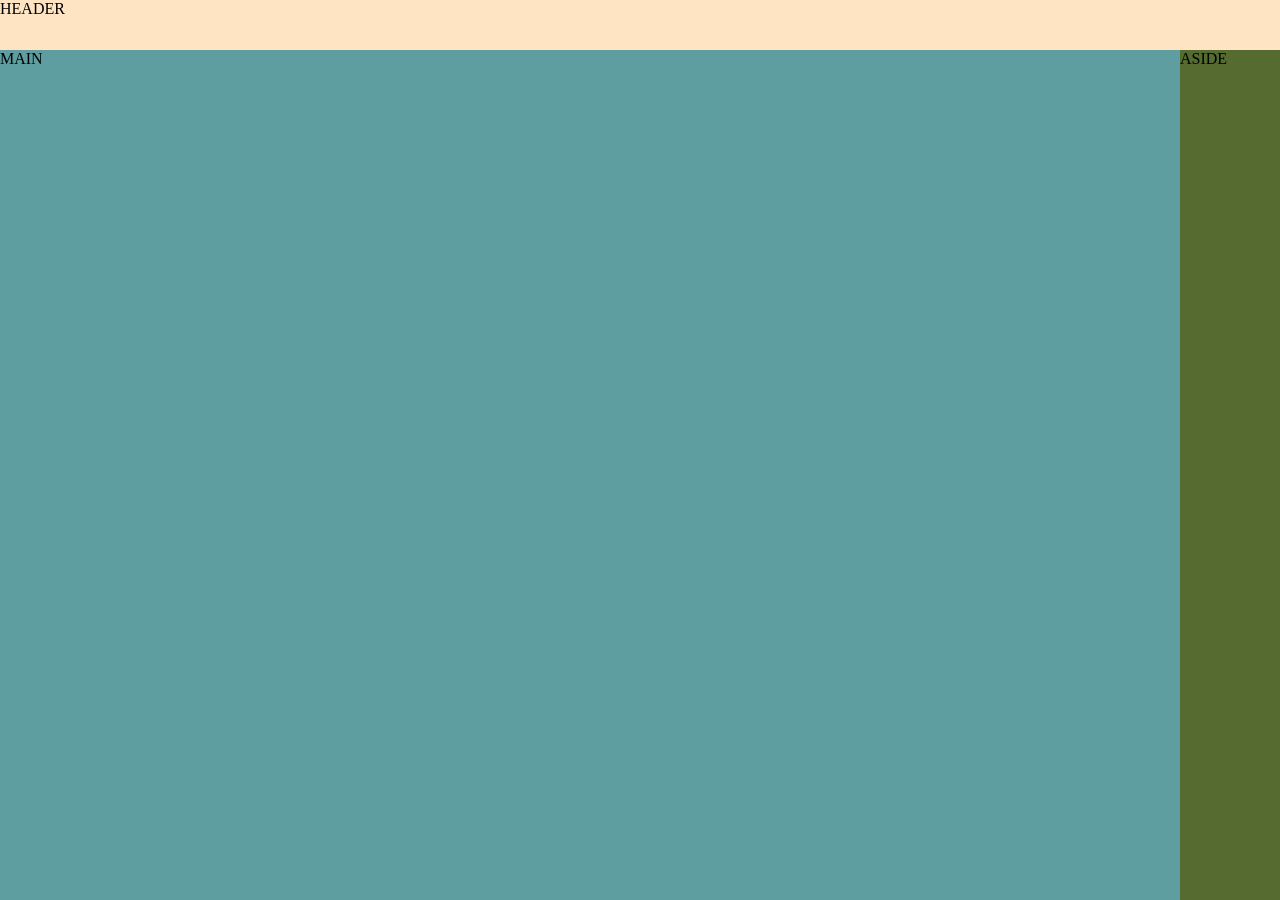
<file: index.html>
<!DOCTYPE html>
<html lang="en">
<head>
    <meta charset="UTF-8">
    <meta name="viewport" content="width=device-width, initial-scale=1.0">
    <link rel="stylesheet" href="./style1.css">
    <title>GRID LAYOUT</title>
</head>
<body class="">
    <header><p>HEADER</p></header>
    <aside><p>ASIDE</p></aside>
    <main><p>MAIN</p></main>
    
</body>
</html>
</file>
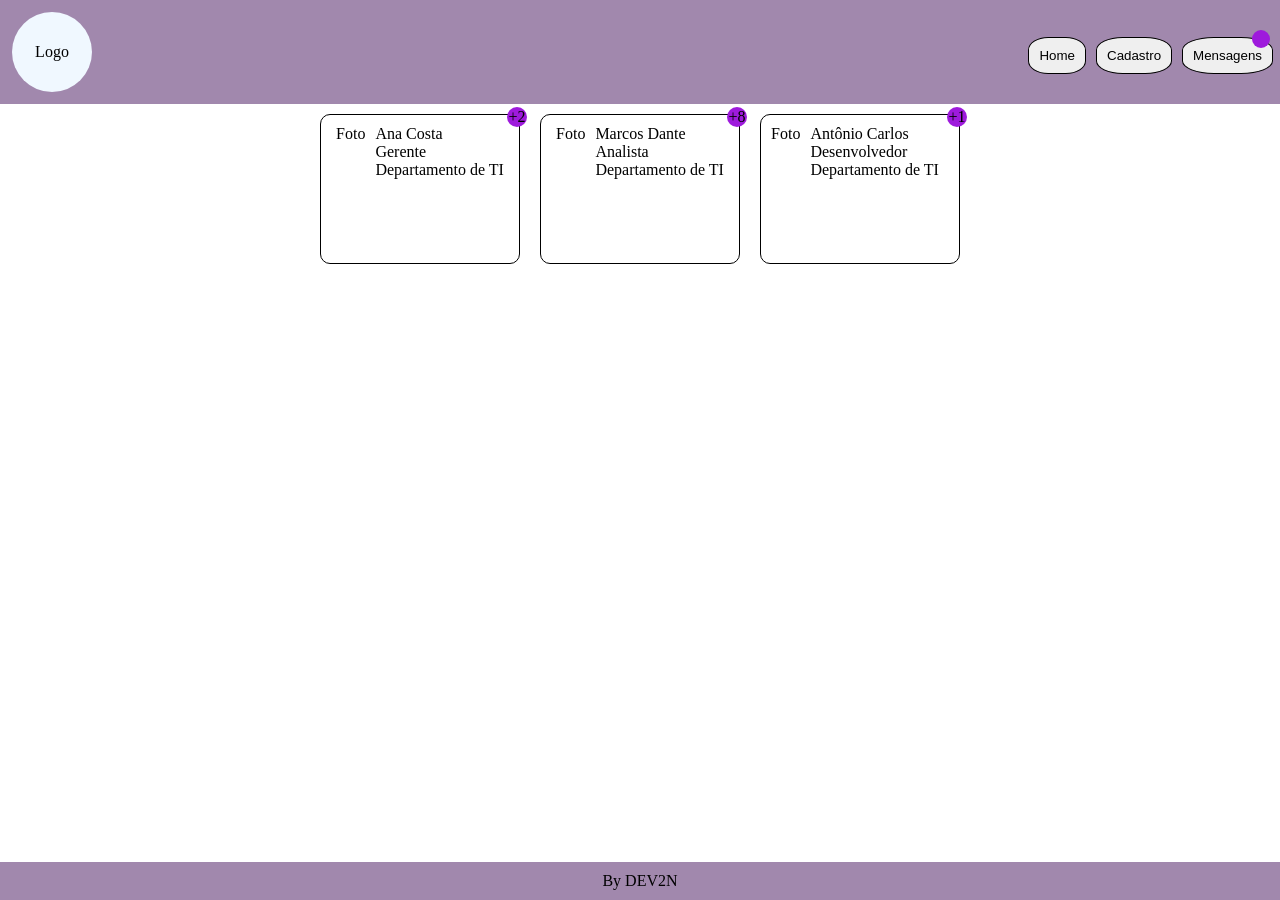
<file: exercicio.html>
<!DOCTYPE html>
<html lang="pt-br">
<head>
    <meta charset="UTF-8">
    <meta name="viewport" content="width=device-width, initial-scale=1.0">
    <link rel="stylesheet" href="./exercicio.css">
    <title>Document</title>
</head>
<body>
    <div class="container">
    <header>
        <div class="logo">Logo</div>
        <nav>
            <div><button>Home</button></div>
            <div><button>Cadastro</button></div>
            <div>
                <button>Mensagens</button>
            <div class="notificacao"></div>
            </div>
        </nav>
    </header>

    <main>
        <div class="box">
            <p>Foto</p>
            <p>Ana Costa <br>Gerente <br>Departamento de TI</p>
            <div class="msg">+2</div>
        </div>
        <div class="box">
            <p>Foto</p>
            <p>Marcos Dante <br>Analista <br>Departamento de TI</p>
            <div class="msg">+8</div>
        </div>
        <div class="box">
            <p>Foto</p>
            <p>Antônio Carlos <br>Desenvolvedor <br>Departamento de TI
            <div class="msg">+1</div></p>
        </div>
    </main>
    </div>
    <footer><p>By DEV2N</p></footer>
    
</body>
</html>
</file>
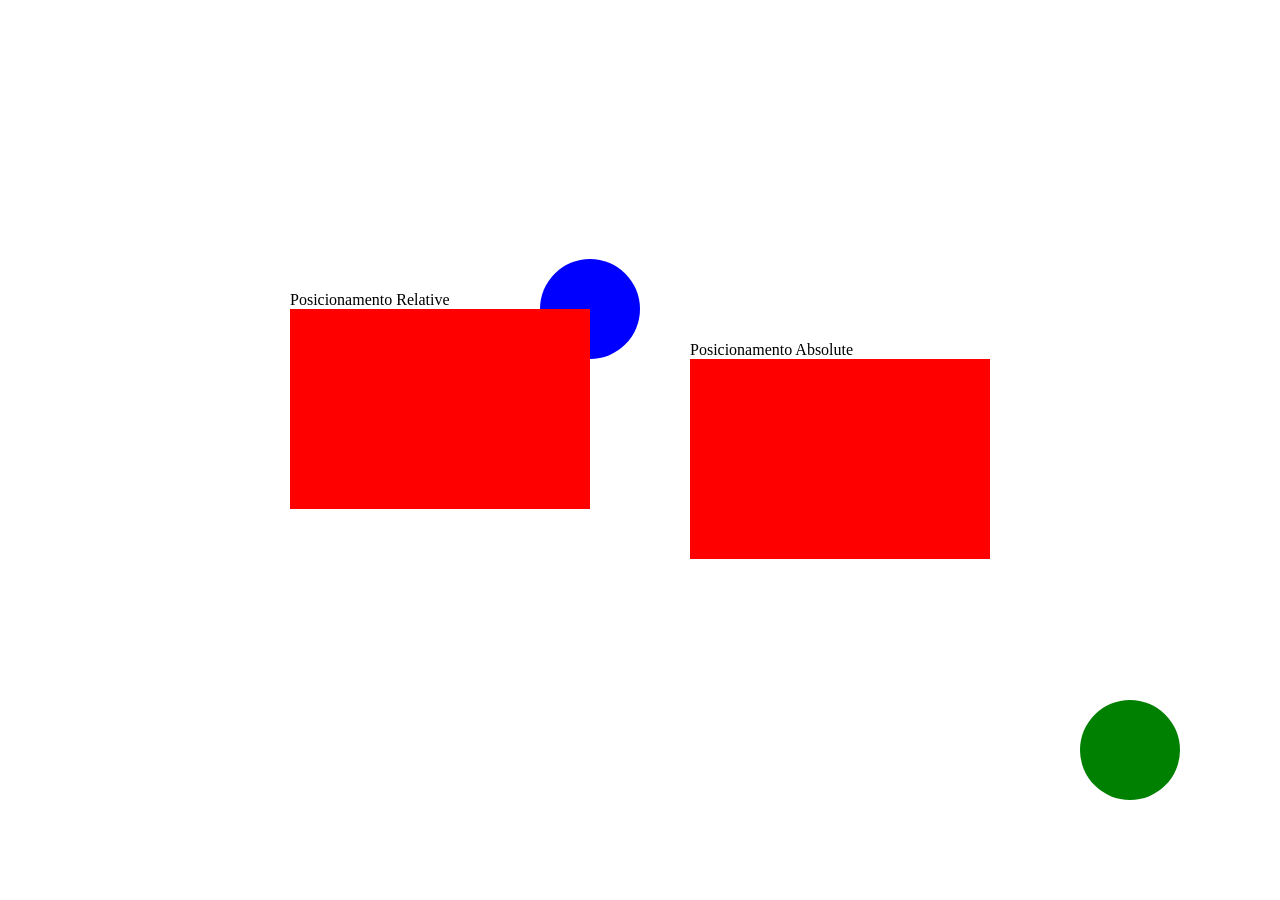
<file: positions.html>
<!DOCTYPE html>
<html lang="en">
<head>
    <meta charset="UTF-8">
    <meta name="viewport" content="width=device-width, initial-scale=1.0">
    <link rel="stylesheet" href="./positions.css">
    <title>Posicionamento de Elementos</title>
</head>
<body>
    <div>
        <p>Posicionamento Relative</p>
        <div class="box red"></div>
        <div class="box blue relative"></div>
    </div>
    <div>
        <p>Posicionamento Absolute</p>
        <div class="box red"></div>
        <div class="box blue absolute"></div>
    </div>

</body>
</html>
</file>
<file: style1.css>
*{
    box-sizing: border-box;
    padding: 0;
    margin: 0;
    text-decoration: none;
}
/*body{
    height: 100dvh;
    display: grid;
    grid-template-columns: 2fr 100px;
    grid-template-rows: 80px 1fr;
}
header{
    grid-column: 1 / -1;
    background-color: red;
}
main{
    grid-column: 1;
    grid-row: 2;
    background-color: blueviolet;
}
aside{
    grid-column: 2;
    background-color: brown;
}*/
body{
    height: 100dvh;
    display: grid;
    grid-template-columns: 1fr 100px;
    grid-template-rows: 50px 1fr;
    grid-template-areas: 
    "header header"
    "main aside"
}
header{
    grid-area: header;
    background-color: bisque;
}
main{
    background-color: cadetblue;
    grid-area: main;
}
aside{
    background-color: darkolivegreen;
    grid-area: aside;
}
/*tablet*/
@media(max-width:800px){
    body{
        grid-template-areas: 
        "header header"
        "main main"
        "aside aside";
        grid-template-rows: 80px 1fr 50px;
    }
}
/*celular*/
@media(max-width:400px){
    body{
        grid-template-areas: 
        "header header"
        "aside main"
        "footer footer";
        grid-template-rows: 50px 1fr 40px; 
    }
};
</file>
<file: exercicio.css>
*{
    box-sizing: border-box;
    margin: 0;
    padding: 0;
    text-decoration: none;
}
body{
    height: 100dvh;
    width: 100dvw;
    display: flex; 
    flex-direction: column;    
}
nav{
    display: flex;
    margin-top: 30px;
}
header{
    background-color:#a188ad; 
    display: flex; 
    padding: 2px;
    justify-content: space-between;
}
.notificacao{
    background-color: #9e1adc;
    width: 18px;
    height: 18px;
    border-radius: 50%;
    position: absolute;
    top: 30px;
    right: 10px;
}
.logo{    
    height: 80px;
    width: 80px;
    margin: 10px;
    display: flex;
    text-align: center;
    justify-content: center;
    align-items: center;
    border-radius: 50%;
    background-color: aliceblue;
}
button{
    padding: 10px;
    margin: 5px;
    border-radius: 35%;
    border: 0.5px solid;
}
footer{
    padding: 10px;
    background-color:#a188ad;
    margin-top: auto;
    position:relative;
    align-items: center;
    justify-content: center;
    text-align: center;
}
.box{
    display: flex;
    position: relative;
    justify-content: center;
    height: 150px;
    width: 200px;
    border: 1px solid;
    border-radius: 10px;
    padding: 10px;
    gap: 10px;
}
main{
    display: flex;
    flex: 1;
    flex-wrap: wrap;
    gap: 20px;
    padding: 10px;
    justify-content:center;
    align-items: center;  
}
.msg{
    display: flex;
    align-items: center;
    justify-content: center;
    text-align: center;
    border-radius: 50px;
    height: 20px;
    width: 20px;
    background-color: #9e1adc;
    position: absolute;
    top: -8px;
    right: -8px;
}
</file>
<file: positions.css>
* {
    box-sizing: border-box;
    padding: 0;
    margin: 0;
    text-decoration: none;
}
body{
    height: 100dvh;
    width: 100dvw;
    display: flex;
    align-items: center;
    justify-content: center;
    gap: 100px;

}
.box{
    width: 300px;
    height: 200px;
}
.red{
    background-color: red;
}
.blue{
    background-color: blue;    
    border-radius: 50%;
    width: 100px;
    height: 100px;
}
.relative{
    position: relative;
    top: -250px;
    right: -250px;
    z-index: -1;
}
.absolute{
    position: absolute;    
    bottom: 100px;
    right: 100px;
    background-color: green;
}
</file>
